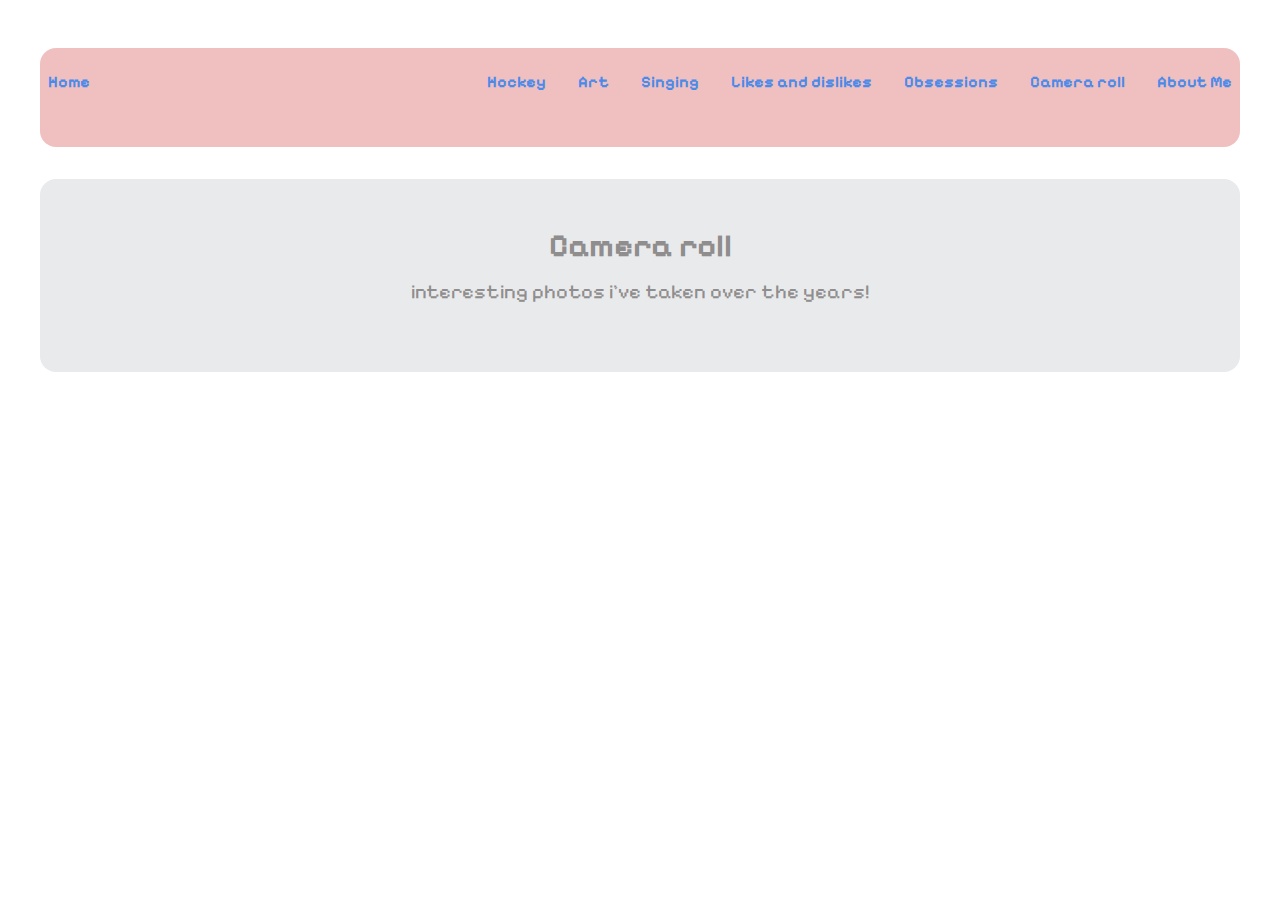
<file: camera.html>
<!DOCTYPE html>
<html lang="en">
<head>
    <meta charset="UTF-8">
    <meta name="viewport" content="width=device-width, initial-scale=1.0">
    <title>Document</title>
    <link rel="stylesheet" href="style.css">
    <header class="sticky">
        <nav>
            <ul>
                <li><a href="index.html">Home</a></li>
                <li><a href="hockey.html">Hockey</a></li>
                 <li><a href="art.html">Art</a></li>
                <li><a href="singing.html">Singing</a></li>
                <li><a href="likes_and_dislikes.html">Likes and dislikes</a></li>
                <li><a href="obsessions.html">Obsessions</a></li>
                <li><a href ="camera.html">Camera roll</a></li>
                <li><a href="info.html">About Me</a></li>
            </ul>
        </nav>
    </header>
</head>
<body>
    <section class="camera-roll">
        <div class="flex-container">
            <div class="text-container">
                <h2>Camera roll</h2>
                <p>interesting photos i've taken over the years!</p>
            </div>
        </div>
    </section>
</body>
</html>
</file>
<file: style.css>
@import url('https://fonts.googleapis.com/css2?family=Pixelify+Sans:wght@400..700&display=swap');

:root{
    --base-colour: #ffffff;
    --text-colour: #4b8ae9;
    --text-colour-2: #d18888;
    --intro-colour: #ddeeff;
    --likes-colour: #d9f8f6;
    --dislikes-colour: #f5ccac;
    --primary-colour: #d2e9f7;
    --secondary-colour: #f0bbdd;
    --tertiary-colour: #bde5c4;
    --colour-1: #f0c0c0;
    --colour-2: #ffd6a5;
    --colour-3: #fdffb6;
    --colour-4: #caffbf;
    --colour-5: #9bf6ff;
    --colour-6: #a0c4ff;
    --colour-7: #e9eaeb;
    --colour-8: #8f8d8d;
}

* {
    margin: 0;
    padding: 0;
    box-sizing:border-box;
}

html {
    font-family: Pixelify Sans, sans-serif;
    color: var(--text-colour);
}

body {
    padding: 1em;
    background-color: var(--base-colour);
}

nav {
    margin: 1em auto 3em auto;
    width: min(100000px, 100%);
}

nav ul{
    display: flex;
    align-items: center;
    list-style-type: none;
    gap: 2em;
    font-family:Pixelify Sans, sans-serif;
    font-weight: bold;
}

nav li:first-child{
    margin-right: auto;
}

nav a{
    text-decoration: none;
    color: var(--text-colour);   
}

nav a:hover{
    text-decoration: underline;
}

header {
    margin: 2em auto;
    width: min(75em, 100%);
    background-color: var(--colour-1);
    padding: min(0.5em, 15%);
    border-radius: 1em;
}

section {
    margin: 2em auto;
    width: min(75em, 100%);
    padding: min(0.5em, 15%);
    border-radius: 1em;
}

.welcome-section{
    background-color: var(--intro-colour);
    padding: 1em;
}

.welcome-section h1{
    text-decoration: wavy underline;
}

.welcome-section ul{
    margin-top: 1em;
    list-style-type: disc;
    padding-left: 1.5em;
}

.flex-container {
    display: flex;
    justify-content: center;
    align-items: center;
    flex-wrap: wrap;
    gap: 3em;
}


header img{
    max-width: 100%;
    border-radius: 1em;
    object-fit: cover;
    object-position: center;
}

.text-container{
    flex: 0 1 34em;
}

.video-container {
    display: flex;
    align-items: flex-start;
    object-fit: cover;
    border: 1em;
}

.video-container p {
    display: flex;
    color: var(--text-colour);
    text-align: flex-end;
}

h1 {
    font-size: 2.5rem;
}

.text-container p {
    margin: .75em 0 1em 0;
    font-size: 1.25em;
}

.cta-button {
    align-items: center;
    display: inline-block;
    text-decoration: none;
    color: var(--colour-3);
    background-color: var(--primary-colour);
    padding: .75em 1.25em;
    border-radius: .5em;
    font-weight: 600;
}

.cta-button:hover {
    transform: scale(1.1);
}

.hockey{
    padding: 3em min(2em, 15%);
    background-color: var(--colour-2);
    text-align: center;
}

.hockey-images{
    background-color: var(--colour-2);
}

.grid-container {
    margin-top: 3em;
    margin-bottom: 3em;
    width: 100%
}

.grid-container img {
   border-radius: .5em;
}

.art {
    padding: 3em min(2em, 15%);
    background-color: var(--colour-3);
    text-align: center;
}

.art img{
    border-radius: 1em;
}

.singing{
    padding: 3em min(2em, 15%);
    background-color: var(--tertiary-colour);
    text-align: center;
    align-items: flex-start;
}

.singing li{
    font-size: 1.25em;
}

.likes_and_dislikes {
    padding: 3em min(2em, 15%);
    background-color: var(--intro-colour);
    text-align: center;
}

.likes {
    padding: 3em min(2em, 15%);
    background-color: var(--likes-colour);
    text-align: left;
}

.dislikes {
    padding: 3em min(2em, 15%);
    background-color: var(--dislikes-colour);
    text-align: left;
    color: var(--text-colour-2)
}

.likes h1, .dislikes h1{
    text-decoration: wavy underline;
}

.obsessions{
    padding: 3em min(2em, 15%);
    background-color: var(--text-colour);
    text-align: center;
    color: var(--base-colour);
}

.camera-roll {
    padding: 3em min(2em, 15%);
    background-color: var(--colour-7);
    text-align: center;
    color: var(--colour-8);
}

h2 {
    font-size: 2em;
}

section p{
    margin-top: 2em;
    font-size: 1.25em;
}

footer {
    padding: 1.5em;
    text-align: center;
}

footer a{
    margin: 0 1em;
    text-decoration: none;
    color: var(--text-colour);
}

footer a:hover{
    text-decoration: underline;
}

@media(max-width: 988px){
    header {
        text-align: center;
    }
    header .text-container{
        padding-top: 0;
    }
}

@media(max-width: 640px){
    nav li {
        display: none;
    }
    nav li:first-child,
    nav li:last-child {
        display: block;
    }
    header {
        margin-top: 0;
    }
    .cta-button {
        margin-top: .5em;
        width: 100%;
    }
}

.sticky {
    position: sticky;
    top: 0;
}

details {
    margin-top: 1em;
    background-color: var(--tertiary-colour);
    border-radius: 1em;
}

details summary {
    padding: 1em;
    font-size: 1.7rem;
}

details summary:hover {
    cursor: pointer;
}

details p {
    padding: 0 2em 2em 2em;
}

details img,
details video {
    padding: 2em;
    align-items: center;
}

.album img {
    max-inline-size: 100%;
}

.album body {
    font-size: 1em;
    line-height: 1.7;
    color: var(--colour-8);
    background: var(--colour-7);

    min-block-size: 100vh;
    display: grid;
    grid-template-columns: 
    [sidebar-start]
        5rem
    [sidebar-end main-start]
        1fr
    [main-end];
}

.album h2 {
    font-size: 1.75em;
    line-height: 1.5;
    margin-block-end: 1rem;
    color: var(--colour-8);
}

.album h3,
.album p {
    color: var(--colour-8);
}

.album .sidebar {
    color: var(--colour-8);
    background-color: var(--colour-7);
}

.album .logo {
    display: flex;
    justify-content: center;
    font-size: 3em;
    line-height: 1.5;
}

.album .main {
    grid-column: main;
    padding: 1.25rem;
}

.gallery {
    display: grid;
    grid-template-columns: 
        repeat(auto-fit, minmax(12.5rem, 1fr));
}
</file>
